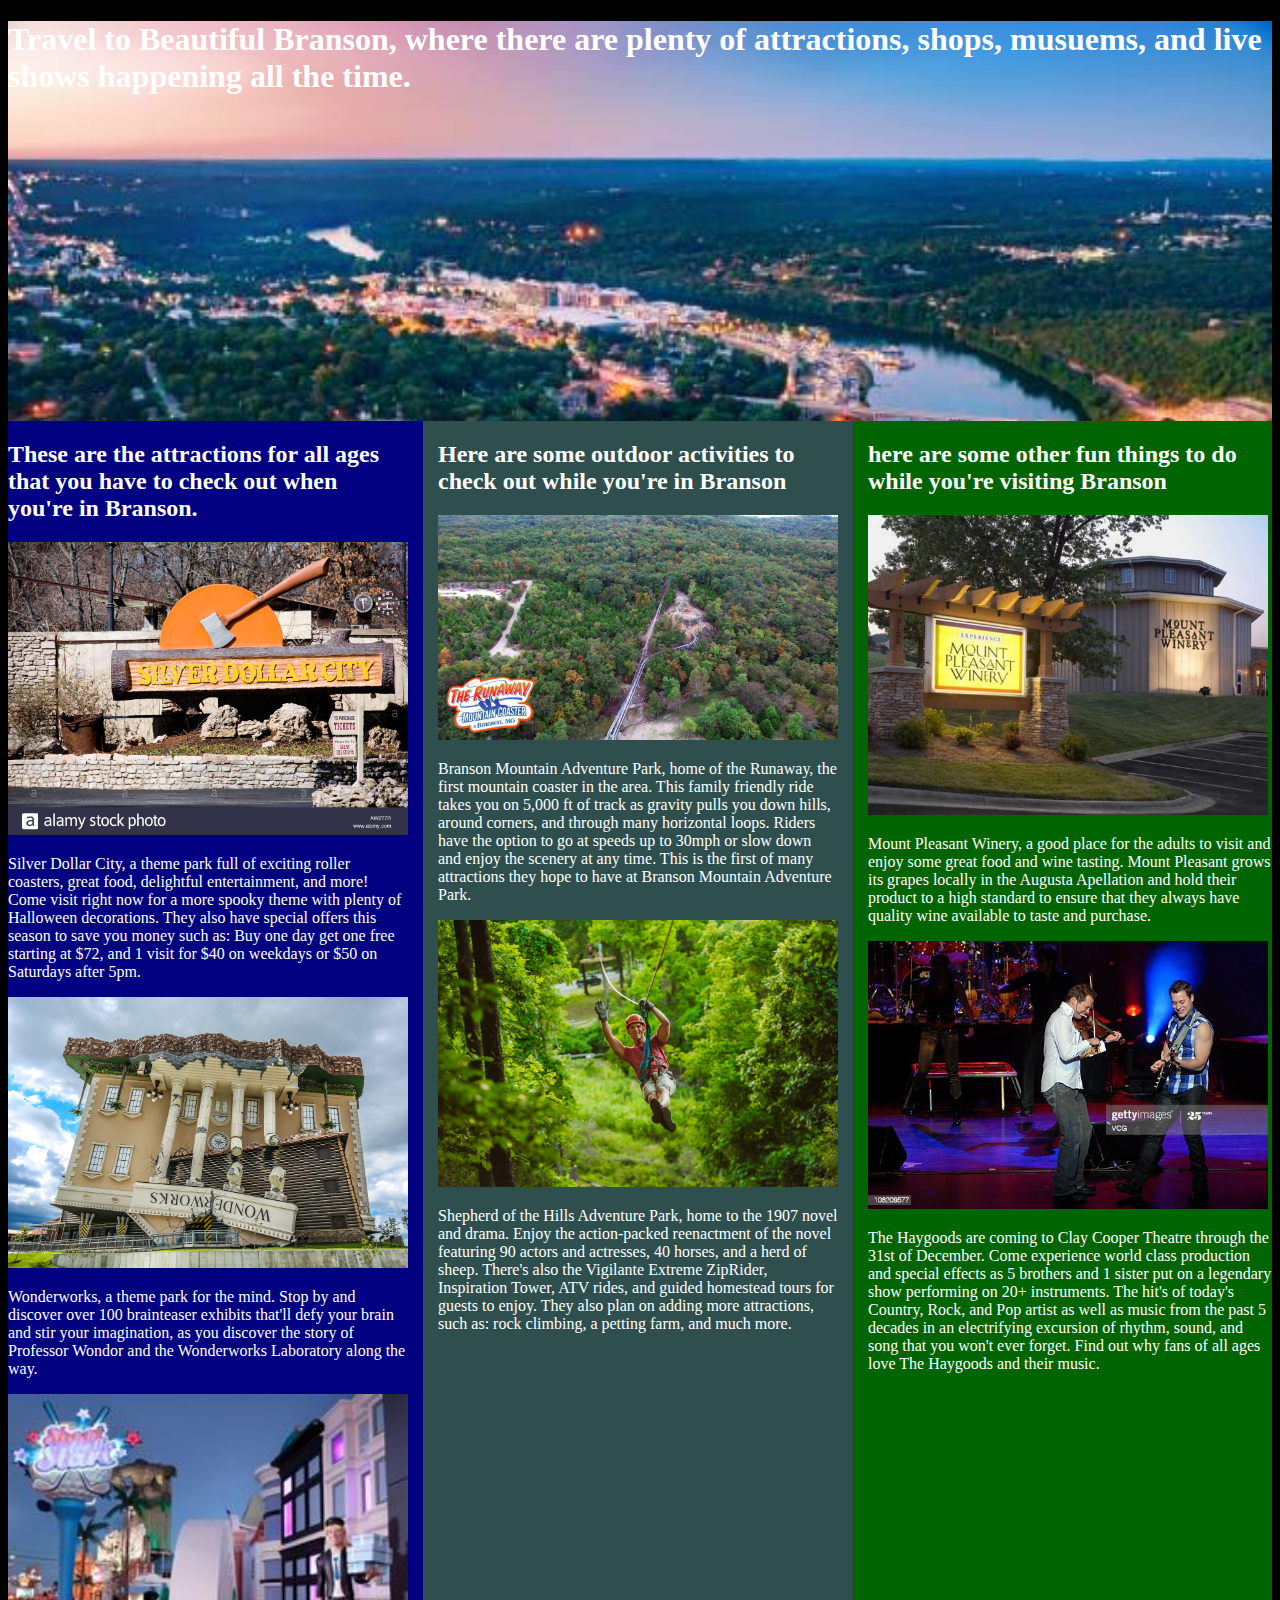
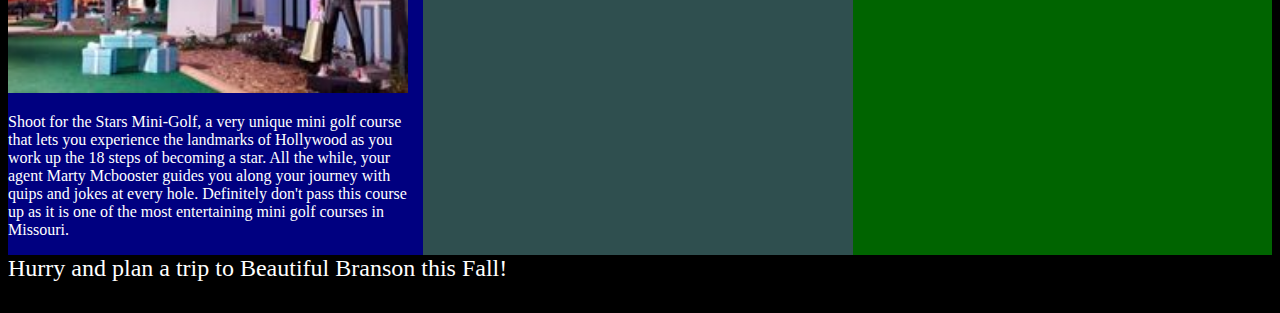
<file: index.html>
<!DOCTYPE html>
<html lang="en" dir="ltr">

<head>
  <meta charset="utf-8">
  <meta name="viewport" content="width=device-width"/>
  <link href="styles.css" rel="stylesheet">
  <title>Travel to Branson!</title>
  <!--
    Author: Tristen Howard
    Date: October 27,2020
    Filetype: index.html
  -->
</head>

<body>
  <header>
    <h1> Travel to Beautiful Branson, where there are plenty of attractions, shops, musuems, and live shows happening all the time.</h1>
  </header>
  <div class="flex-container">
    <div class="column1">
      <h2>These are the attractions for all ages that you have to check out when you're in Branson.</h2>
      <img src="silver-dollar-city.jpg" alt="Silver Dollar City">
      <p> Silver Dollar City, a theme park full of exciting roller coasters, great food, delightful entertainment, and more!
        Come visit right now for a more spooky theme with plenty of Halloween decorations.
        They also have special offers this season to save you money such as: Buy one day get one free starting at $72, and 1 visit for $40 on weekdays or $50 on Saturdays after 5pm.</p>
      <img src="wonderworks.jpg" alt="wonderworks">
      <p> Wonderworks, a theme park for the mind. Stop by and discover over 100 brainteaser exhibits that'll defy your brain and stir your imagination, as you discover the story of Professor Wondor and the Wonderworks Laboratory along the way.</p>
      <img src="minigolf.jpg" alt="minigolf">
      <p> Shoot for the Stars Mini-Golf, a very unique mini golf course that lets you experience the landmarks of Hollywood as you work up the 18 steps of becoming a star.
        All the while, your agent Marty Mcbooster guides you along your journey with quips and jokes at every hole.
        Definitely don't pass this course up as it is one of the most entertaining mini golf courses in Missouri.</p>
    </div>
    <div class="column2">
      <h2> Here are some outdoor activities to check out while you're in Branson</h2>
      <img src="mountain-coaster.jpg" alt="mountain coaster">
      <p>Branson Mountain Adventure Park, home of the Runaway, the first mountain coaster in the area.
        This family friendly ride takes you on 5,000 ft of track as gravity pulls you down hills, around corners, and through many horizontal loops.
        Riders have the option to go at speeds up to 30mph or slow down and enjoy the scenery at any time.
        This is the first of many attractions they hope to have at Branson Mountain Adventure Park.</p>
      <img src="shepherd.jpg" alt="Shepherd of the Hills">
      <p> Shepherd of the Hills Adventure Park, home to the 1907 novel and drama.
        Enjoy the action-packed reenactment of the novel featuring 90 actors and actresses, 40 horses, and a herd of sheep.
        There's also the Vigilante Extreme ZipRider, Inspiration Tower, ATV rides, and guided homestead tours for guests to enjoy.
        They also plan on adding more attractions, such as: rock climbing, a petting farm, and much more.</p>

    </div>
    <div class="column3">
      <h2> here are some other fun things to do while you're visiting Branson</h2>
      <img src="winery.jpg" alt="winery">
      <p> Mount Pleasant Winery, a good place for the adults to visit and enjoy some great food and wine tasting.
        Mount Pleasant grows its grapes locally in the Augusta Apellation and hold their product to a high standard to ensure that they always have quality wine available to taste and purchase.</p>
      <img src="haygoods.jpg" alt="Haygoods">
      <p> The Haygoods are coming to Clay Cooper Theatre through the 31st of December.
        Come experience world class production and special effects as 5 brothers and 1 sister put on a legendary show performing on 20+ instruments.
        The hit's of today's Country, Rock, and Pop artist as well as music from the past 5 decades in an electrifying excursion of rhythm, sound, and song that you won't ever forget.
        Find out why fans of all ages love The Haygoods and their music.</p>
    </div>
  </div>
  <footer> Hurry and plan a trip to Beautiful Branson this Fall!</footer>
</body>

</html>
</file>
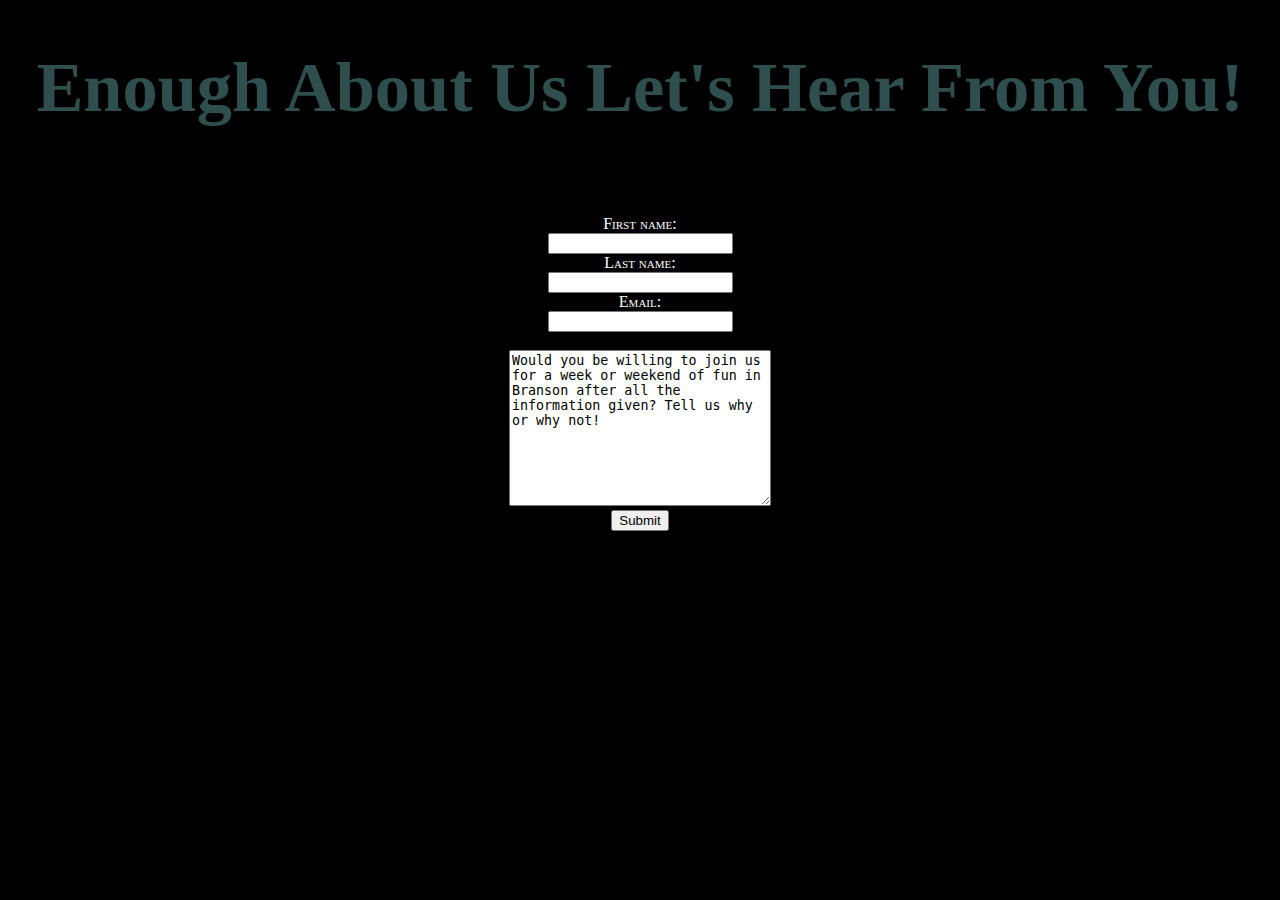
<file: forms.html>
<!DOCTYPE html>
<html lang="en" dir="ltr">
  <head>
    <meta charset="utf-8">
    <title>Forms</title>
    <link href="styles.css" rel="stylesheet">
    <!-- Author: Caleb Clancy -->

  </head>
  <body>
  <div class="head">
  <h1> Enough About Us Let's Hear From You!</h1>
  </div>
  <div class="form">
  <form>
      <label for="fname">First name:</label><br>
      <input type="text" id="fname" name="fname"><br>
      <label for="lname">Last name:</label><br>
      <input type="text" id="lname" name="lname">
      <br>
      <label for="Email">Email:</label><br>
      <input type="text" id="Email" name="Email">
      <br>
      <br>
      <textarea name="Comments" rows="10" cols="30">
Would you be willing to join us for a week or weekend of fun in Branson after all the information given? Tell us why or why not!
      </textarea>
      <br>
       <input type="submit" value="Submit">

  </form>
  </div>


  </body>
</html>
</file>
<file: styles.css>
/* Desktop layout*/
body{
  background-color:black;
  color:white;
}
header{
        background-image: url(branson.jpg);
        background-size:cover;
        height:400px;
}
img{
  width:400px;
}
.flex-container{
  display:flex;
  flex-direction:row;
}
.column1{
  background-color: #000080;
  width:550px;
  padding-right:15px;
}
.column2{
  padding-right:15px;
  padding-left:15px;
  background-color:#2f4f4f;
}
.column3{
  padding-left:15px;
  background-color:#006400;
}
footer{
  font-size:1.5em;
  height:50px;
  vertical-align: center;
}
/* Mobile layout */
@media (max-width:480px) {
  body{
    font-size:1.5em;
  }
  .flex-container{
    flex-direction:column;
  }
  .column3{
    display:none;
  }
  .column2{
    display:none;
  }
  img{
    width:300px;
  }
  header{
    width:600px;
  }
}
/* Tablet layout*/
@media (max-width:1000px){
  body{
    font-size:2em;
  }
  .column3{
    display:none;
  }
}
/* Forms */
.form{
  text-align: center;
  font-variant:small-caps;
  padding:40px;

}
.head{
  text-align: center;
  font-size:2.2em;
  color:#2f4f4f;
}
</file>
